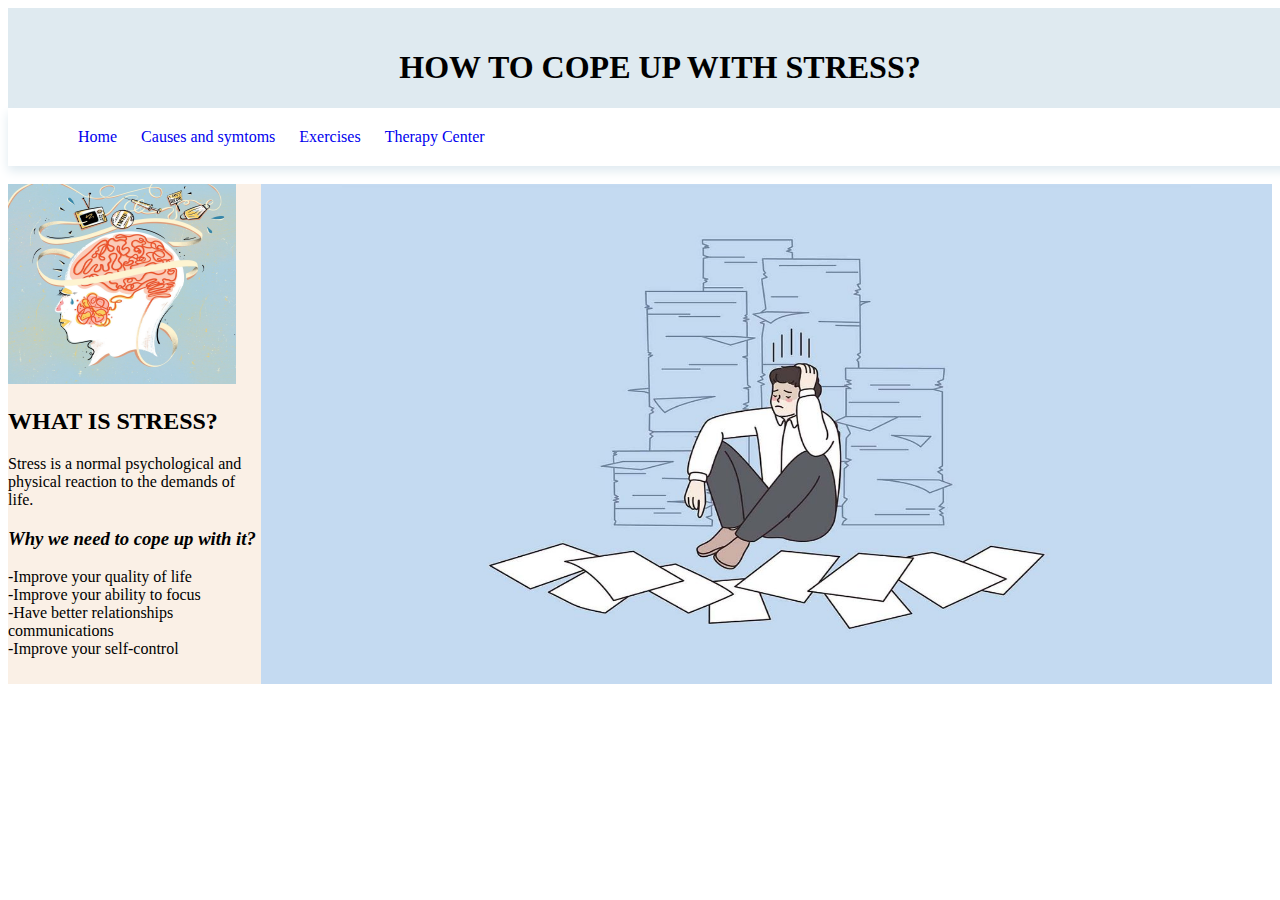
<file: first1.html>
<!DOCTYPE html>
<html>
<head>
	<meta charset="utf-8">
	<meta name="viewport" content="width=device-width,initial-scale=1">
	<style type="text/css">
		#header
		{
			width: 100%;
			height: 60px;
			background-color: #DFEAF0;
			color: black;
			padding: 20px;
			text-align: center;
		}
		#nav
		{
			box-shadow: 0 5px 10px #DFEAF0;
			width: 100%;
			background-color: white;
			color: black;
			padding: 20px;

		}
		#body
		{
			width: 100%;
			height: 500px;
			background-color: white;
			color: red;
		}
		#left{
			width: 20%;
			height: 500px;
			background-color: linen;
			color: black;
			float: left;
		}
		#right{
			width: 100%;
			height: 500px;
			background-color: linen;
			background-image: 
			color: black;
		}

		#footer
		{
			width: 100%;
			height: 40px;
			background-color: #DFEAF0;
			color: white;
		}
		ul li
		{
			display: inline-block;	
		}
		li
		}
		list-style:none;
	}
	ul li a
	{
		text-decoration: none;
	}
	#nav a
	{
		padding:  2px 10px;
		text-decoration: none;
	}

	#nav ul
	{
		    list-style: none;
    		margin: unset;
	}
	.clear
	{
		clear: both;
	}

</style>
		<title>website</title>
	</head>
	<body>
		<div id="header">
			<h1>HOW TO COPE UP WITH STRESS?</h1>
		</div>
		<div id="nav">
			<ul>
				<li><a href="first1.html">Home</a></li>
				<li><a href="cause.html">Causes and symtoms</a></li>
				<!--<li><a href="Symptoms.html">Symptoms and Signs</a></li>-->
				<li><a href="exercise.html">Exercises</a></li>
				<li><a href="Therapy.html">Therapy Center</a></li>
				
			</ul>
			<div class="clear"></div>
		</div>
		<br>
		<div id="body">
		
			<div id="left">
			<section>
    <img src="imagee.jpg" width="90%" height="200px" >
    <h2><b>WHAT IS STRESS? </b></h2>
    	<p> Stress is a normal psychological and physical reaction to the demands of life.</p>
    <p> 
     <h3><p><i><b>Why we need to cope up with it?</b></i></p></h3></section>
<p id="obj" style="width:200px">-Improve your quality of life <br> -Improve your ability to focus<br> -Have better relationships communications<br> -Improve your self-control
</p id="obj">
</section></div>
			<div id="right" > 
				<img src="image.jpg" height="500px" width="80%" align="right">
			</div>
	</body>
	</html>
</file>
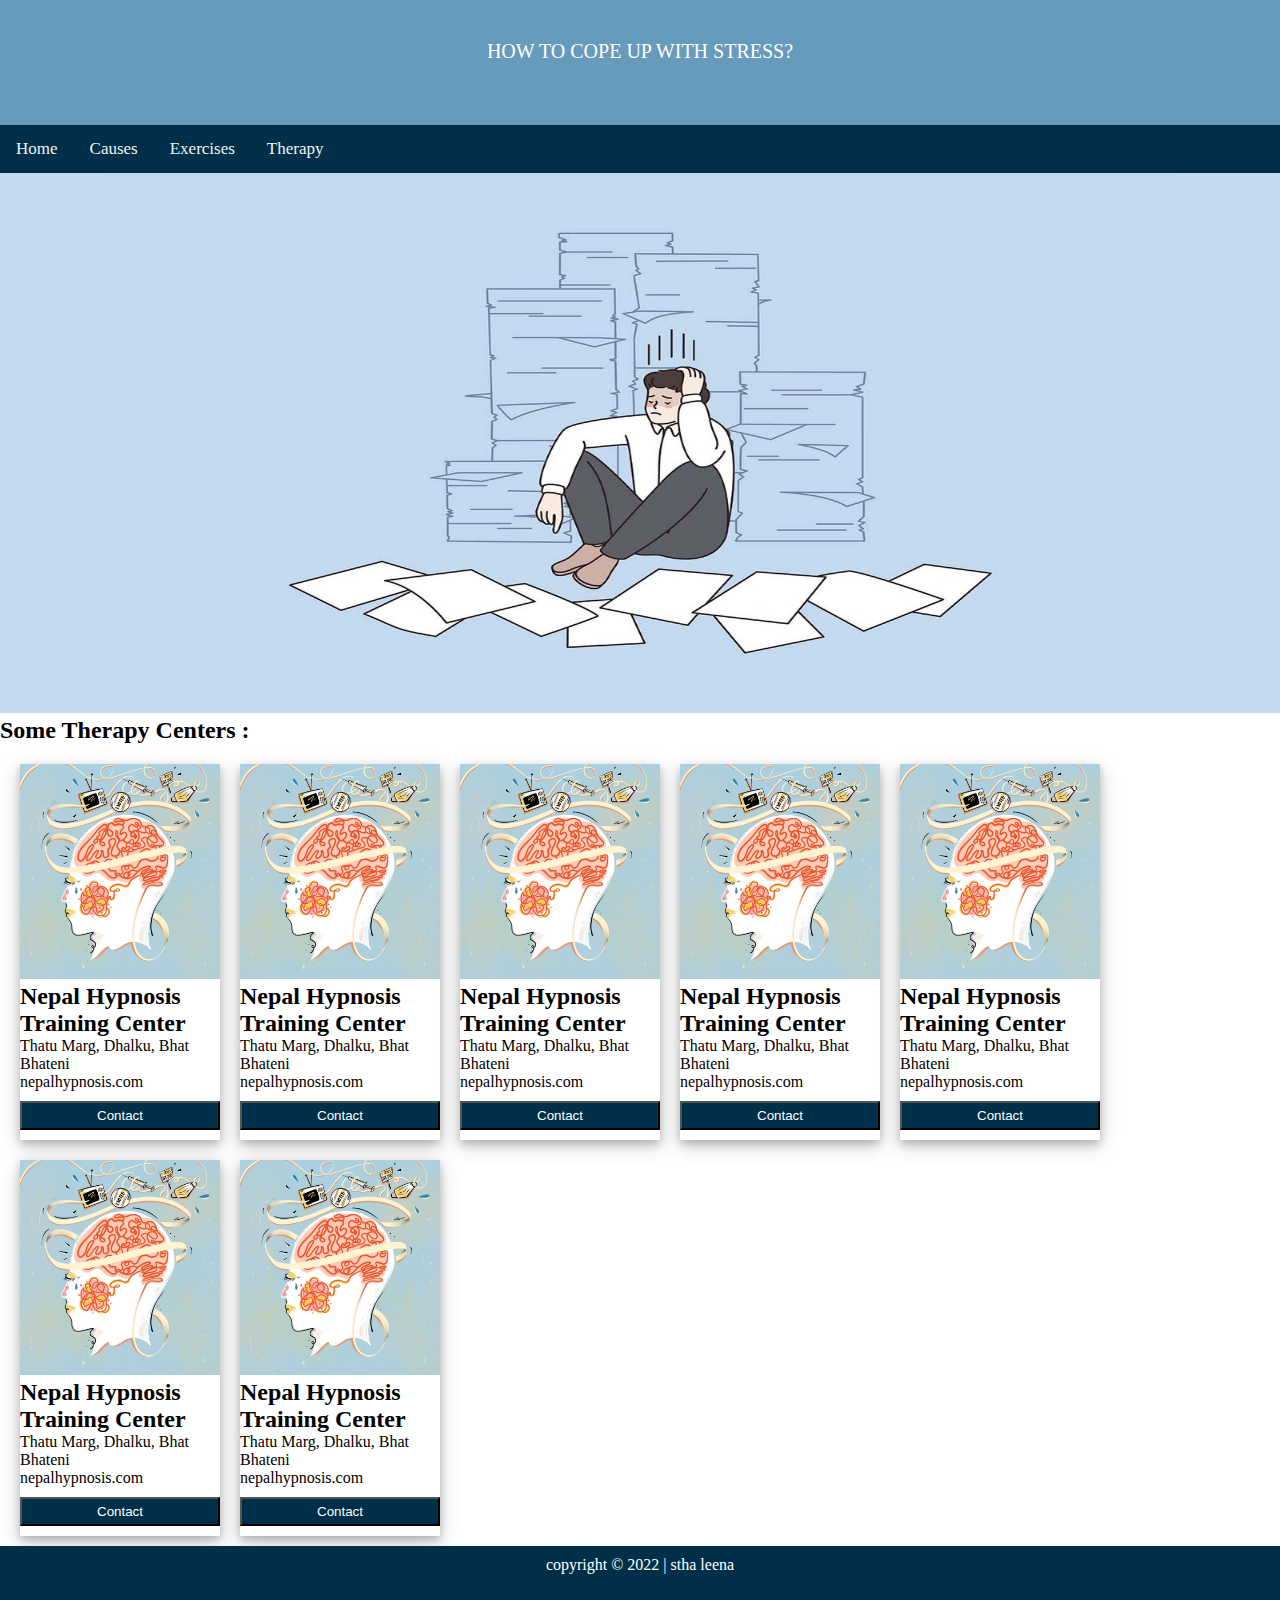
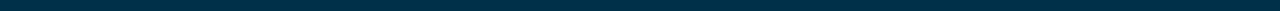
<file: therapy.html>
<!DOCTYPE html>
<html lang="en">
  <head>
    <meta charset="UTF-8" />
    <meta http-equiv="X-UA-Compatible" content="IE=edge" />
    <meta name="viewport" content="width=device-width, initial-scale=1.0" />
    <title>Cope up with stress</title>
    <link rel="stylesheet" href="static/css/style.css" />
  </head>
  <body>
    <header>
      <p>HOW TO COPE UP WITH STRESS?</p>
    </header>
    <nav>
      <a href="index.html" class="active">Home</a>
      <a href="cause.html">Causes</a>
      <a href="exercise.html">Exercises</a>
      <a href="therapy.html">Therapy</a>
      <a href="javascript:void(0);" class="icon" onclick="myFunction()">
        <i class="fa fa-bars"></i>
      </a>
    </nav>
    <main>
      <div class="container">
        <img class="main-img" src="static/img/main.jpg" alt="main img" />
      </div>
      <h2>Some Therapy Centers : </h2>
      <section id="intro">
        <div class="th-row">
          <div class="th-column">
            <div class="card">
              <img
                src="static/img/brain.jpg"
                alt="th-img-1"
                style="width: 100%"
              />
              <div>
                <h2>Nepal Hypnosis Training Center</h2>
                <p class="title">Thatu Marg, Dhalku, Bhat Bhateni</p>
                <p>nepalhypnosis.com</p>
                <a href="https://www.nepalhypnosis.com" target="blank"></a>
                  <button class="button">Contact</button></a
                >
              </div>
            </div>
          </div>
        </div>

         <div class="th-row">
          <div class="th-column">
            <div class="card">
              <img
                src="static/img/brain.jpg"
                alt="th-img-1"
                style="width: 100%"
              />
              <div class="container">
                <h2>Nepal Hypnosis Training Center</h2>
                <p class="title">Thatu Marg, Dhalku, Bhat Bhateni</p>
                <p>nepalhypnosis.com</p>
                <a href="https://www.nepalhypnosis.com" target="blank"></a>
                  <button class="button">Contact</button></a
                >
              </div>
            </div>
          </div>
        </div>

        <div class="th-row">
          <div class="th-column">
            <div class="card">
              <img
                src="static/img/brain.jpg"
                alt="th-img-1"
                style="width: 100%"
              />
              <div class="container">
                <h2>Nepal Hypnosis Training Center</h2>
                <p class="title">Thatu Marg, Dhalku, Bhat Bhateni</p>
                <p>nepalhypnosis.com</p>
                <a href="https://www.nepalhypnosis.com" target="blank"></a>
                  <button class="button">Contact</button></a
                >
              </div>
            </div>
          </div>
        </div>

        <div class="th-row">
          <div class="th-column">
            <div class="card">
              <img
                src="static/img/brain.jpg"
                alt="th-img-1"
                style="width: 100%"
              />
              <div class="container">
                <h2>Nepal Hypnosis Training Center</h2>
                <p class="title">Thatu Marg, Dhalku, Bhat Bhateni</p>
                <p>nepalhypnosis.com</p>
                <a href="https://www.nepalhypnosis.com" target="blank"></a>
                  <button class="button">Contact</button></a
                >
              </div>
            </div>
          </div>
        </div>

        <div class="th-row">
          <div class="th-column">
            <div class="card">
              <img
                src="static/img/brain.jpg"
                alt="th-img-1"
                style="width: 100%"
              />
              <div class="container">
                <h2>Nepal Hypnosis Training Center</h2>
                <p class="title">Thatu Marg, Dhalku, Bhat Bhateni</p>
                <p>nepalhypnosis.com</p>
                <a href="https://www.nepalhypnosis.com" target="blank"></a>
                  <button class="button">Contact</button></a
                >
              </div>
            </div>
          </div>
        </div>

        <div class="th-row">
          <div class="th-column">
            <div class="card">
              <img
                src="static/img/brain.jpg"
                alt="th-img-1"
                style="width: 100%"
              />
              <div class="container">
                <h2>Nepal Hypnosis Training Center</h2>
                <p class="title">Thatu Marg, Dhalku, Bhat Bhateni</p>
                <p>nepalhypnosis.com</p>
                <a href="https://www.nepalhypnosis.com" target="blank"></a>
                  <button class="button">Contact</button></a
                >
              </div>
            </div>
          </div>
        </div>
          <div class="th-row">
          <div class="th-column">
            <div class="card">
              <img
                src="static/img/brain.jpg"
                alt="th-img-1"
                style="width: 100%"
              />
              <div class="container">
                <h2>Nepal Hypnosis Training Center</h2>
                <p class="title">Thatu Marg, Dhalku, Bhat Bhateni</p>
                <p>nepalhypnosis.com</p>
                <a href="https://www.nepalhypnosis.com" target="blank"></a>
                  <button class="button">Contact</button></a
                >
              </div>
            </div>
          </div>
        </div>

        
      </section>
    </main>
    <footer>copyright &copy 2022 | stha leena</footer>
  </body>
</html>
</file>
<file: static/css/style.css>
*{
    margin: 0;
    padding: 0;
}
:root{
    --first:#669bbc;
    --second : #003049;
    --third :#8D94BA;
    --fourth : #97B2C7;
    --fifth:#A0CFD3;
}
header {
    padding: 40px;
    height: 5vh;
    text-align: center;
    background: var(--first);
    color: white;
    font-size: 20px;
}
nav{
    overflow: hidden;
    background-color: var(--second);
}
nav a {
    float: left;
    display: block;
    color: #f2f2f2;
    text-align: center;
    padding: 14px 16px;
    text-decoration: none;
    font-size: 17px;
}
nav a:hover {
    background-color: var(--first);
    color: white;
}

main .container .main-img{
    width: 100%;
   height: 60vh;
}
#intro{
    margin: 10px;
}
#intro .main{
    margin-top: 1vh;
    padding: 1vw;

}
#intro  .desc{
    margin-left: 5vw;
    display: flex;
}

main .desc-img{
    width: 60%;
    margin-right: 0;
}
.th-row{
    /* display: flex; */
}
.th-row .th-column {
    width: 200px;
    margin-bottom: 16px;
    box-shadow: 0 4px 8px 0 rgba(0, 0, 0, 0.2), 0 6px 20px 0 rgba(0, 0, 0, 0.19);
    float: left;
    margin: 10px ;
}
.th-column::after{
    clear: both;
}
button{
    padding: 5px;
    margin: 10px 0;
    width: 100%;
    background-color: var(--second);
    color: white;
}
button:hover{
    background-color: var(--first);
    color: #003049;
}










footer{

    text-align: center;
    padding: 10px 0px;
    background-color:var(--second) ;
    color: white;
    float: left;
    height: 5vh;
    width: 100%;
}
</file>
